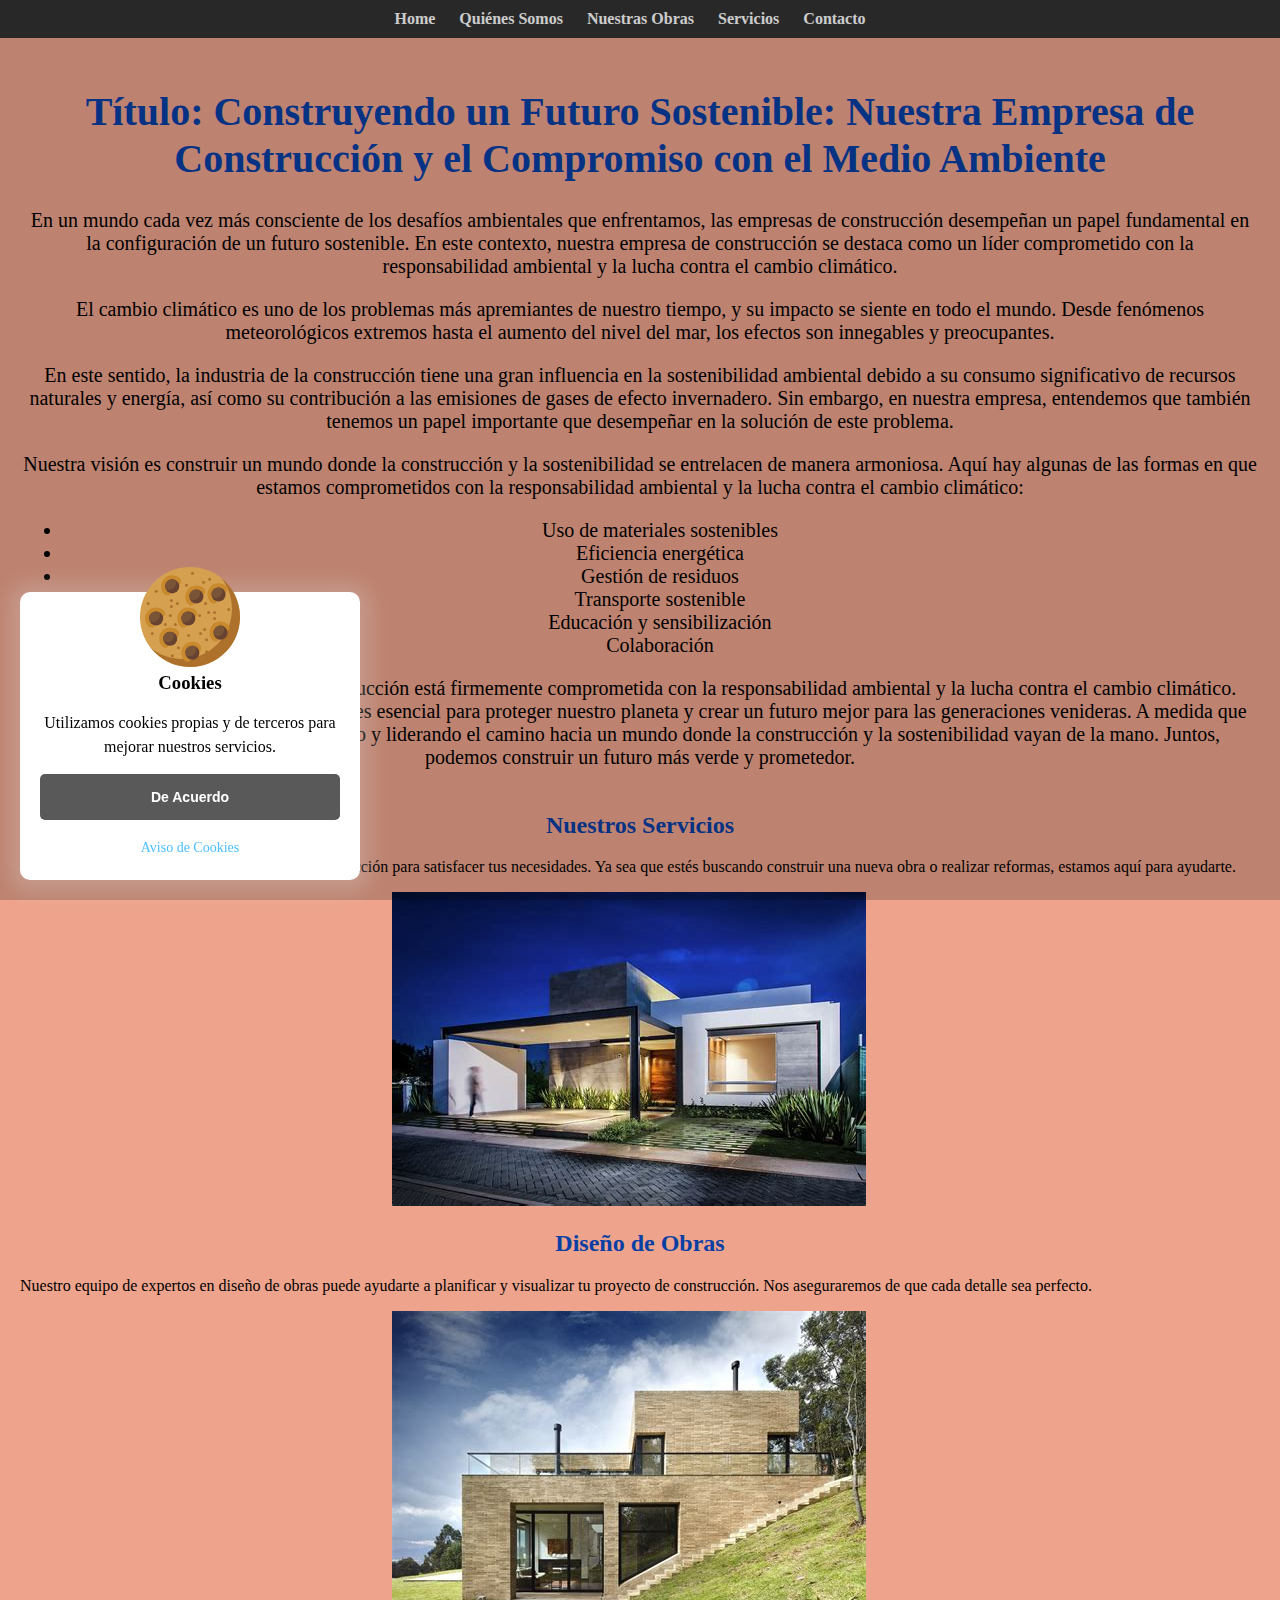
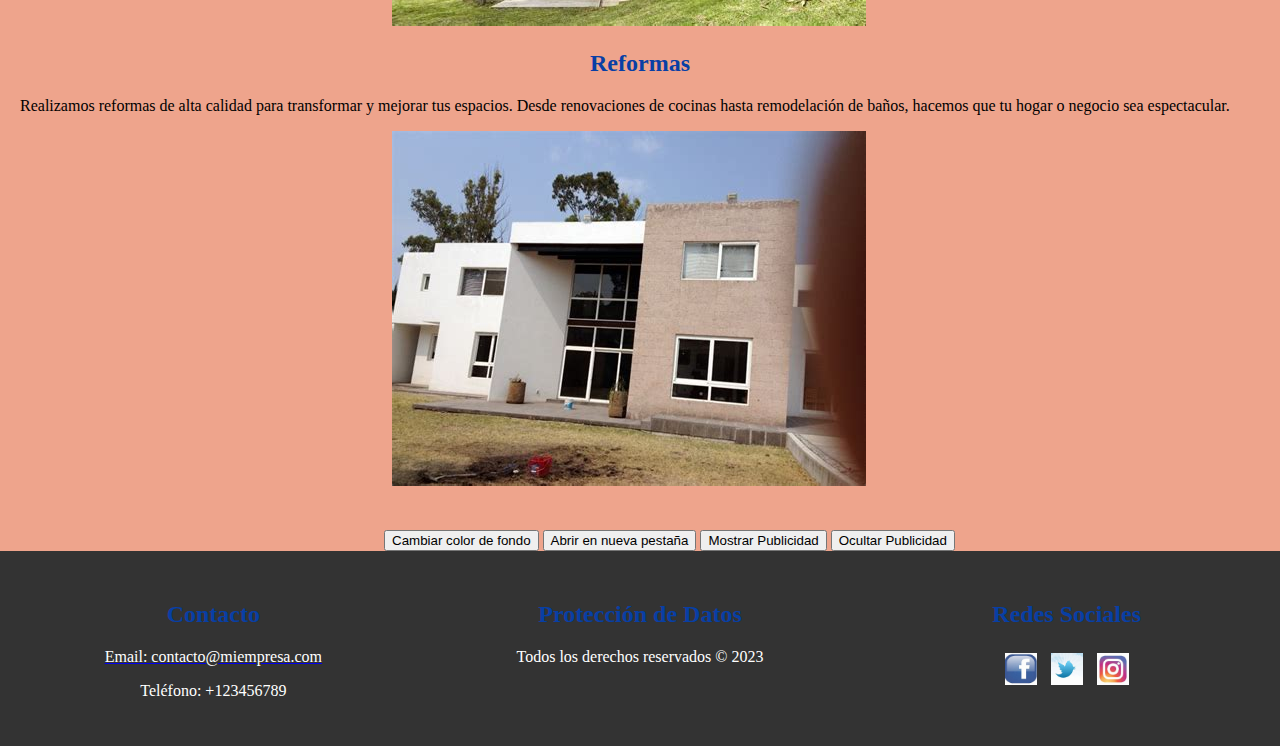
<file: index.html>
<!DOCTYPE html>
<html lang="en">
  <head>
    <meta charset="UTF-8" />
    <meta name="viewport" content="width=device-width, initial-scale=1.0" />
    <!-- Google Tag Manager -->
	<script>(function(w,d,s,l,i){w[l]=w[l]||[];w[l].push({'gtm.start':
	new Date().getTime(),event:'gtm.js'});var f=d.getElementsByTagName(s)[0],
	j=d.createElement(s),dl=l!='dataLayer'?'&l='+l:'';j.async=true;j.src=
	'https://www.googletagmanager.com/gtm.js?id='+i+dl;f.parentNode.insertBefore(j,f);
	})(window,document,'script','dataLayer','GTM-MB7HJ8K');</script>
	<!-- End Google Tag Manager -->
    <link rel="preconnect" href="https://fonts.gstatic.com">
    <link rel="stylesheet" href="https://fonts.googleapis.com/css2?family=Material+Symbols+Outlined:opsz,wght,FILL,GRAD@20..48,100..700,0..1,-50..200" />
    <link rel="stylesheet" href="css/index.css" />
    <title>Document</title>
  </head>
  <body>
    <!-- Barra de navegación -->
    <div class="navegador">
     <nav>
      <ul>
        <li><a href="index.html">Home</a></li>
        <!-- Enlace a la página de inicio -->
        <li><a href="quienes-somos.html">Quiénes Somos</a></li>
        <!-- Enlace a la página "Quiénes Somos" -->
        <li><a href="obras.html">Nuestras Obras</a></li>
        <!-- Enlace a la página "Nuestras Obras" -->
        <li><a href="servicios.html">Servicios</a></li>
        <!-- Enlace a la página actual, "Servicios" -->
        <li><a href="contacto.html">Contacto</a></li>
        <!-- Enlace a la página de contacto -->
      </ul>
    </nav>
    </div>
<!-- Contenido principal -->
    <main class="main-content">
      <section class="articulo">
        <article>
          <h1>
            Título: Construyendo un Futuro Sostenible: Nuestra Empresa de
            Construcción y el Compromiso con el Medio Ambiente
          </h1>
          <p>
            En un mundo cada
            vez más consciente de los desafíos ambientales que enfrentamos, las
            empresas de construcción desempeñan un papel fundamental en la
            configuración de un futuro sostenible. En este contexto, nuestra
            empresa de construcción se destaca como un líder comprometido con la
            responsabilidad ambiental y la lucha contra el cambio climático.
          </p>
          <p>
            El cambio climático es uno de los problemas más apremiantes de nuestro
            tiempo, y su impacto se siente en todo el mundo. Desde fenómenos
            meteorológicos extremos hasta el aumento del nivel del mar, los
            efectos son innegables y preocupantes.
          </p>
          <p>
            En este sentido, la industria
            de la construcción tiene una gran influencia en la sostenibilidad
            ambiental debido a su consumo significativo de recursos naturales y
            energía, así como su contribución a las emisiones de gases de efecto
            invernadero. Sin embargo, en nuestra empresa, entendemos que también
            tenemos un papel importante que desempeñar en la solución de este
            problema.
          </p>
          <p>
            Nuestra visión es construir un mundo donde la construcción
            y la sostenibilidad se entrelacen de manera armoniosa. Aquí hay
            algunas de las formas en que estamos comprometidos con la
            responsabilidad ambiental y la lucha contra el cambio climático:
          </p>
          <ul>
            <li>Uso de materiales sostenibles</li>
            <li>Eficiencia energética</li>
            <li>Gestión de residuos</li>
            <li>Transporte sostenible</li>
            <li>Educación y sensibilización</li>
            <li>Colaboración</li>
          </ul>
          <p>
            En resumen, nuestra empresa de construcción está firmemente
            comprometida con la responsabilidad ambiental y la lucha contra el
            cambio climático. Creemos que la construcción sostenible es esencial
            para proteger nuestro planeta y crear un futuro mejor para las
            generaciones venideras. A medida que avanzamos, continuaremos
            innovando y liderando el camino hacia un mundo donde la construcción
            y la sostenibilidad vayan de la mano. Juntos, podemos construir un
            futuro más verde y prometedor.
          </p>
        </article>
      </section>

        <section class="section nuestros">
        <h2>Nuestros Servicios</h2>
        <p>
          Ofrecemos una amplia gama de servicios de construcción para
          satisfacer tus necesidades. Ya sea que estés buscando construir una nueva obra o realizar reformas, estamos aquí para ayudarte.
        </p>
        <img src="img/image3.jpg" alt="Nuestros Servicios" class="imagenes" />
      </section>
      <section class="section obras">
        <h2>Diseño de Obras</h2>
        <p>
          Nuestro equipo de expertos en diseño de obras puede ayudarte a
          planificar y visualizar tu proyecto de construcción. Nos
          aseguraremos de que cada detalle sea perfecto.
        </p>
        <img src="img/image2.jpg" alt="Diseño de Obras" class="imagenes" />
      </section>
      <section class="section reformas">
        <h2>Reformas</h2>
        <p>
          Realizamos reformas de alta calidad para transformar y mejorar tus
            espacios. Desde renovaciones de cocinas hasta remodelación de baños,
            hacemos que tu hogar o negocio sea espectacular.
        </p>
        <img src="img/image5.jpg" alt="Reformas" class="imagenes" />
      </section>
    </main>

      <aside>
        <button id="#boton" onclick="cambiarColorFondo()">Cambiar color de fondo</button>
        
        <button id="boton3" onclick="abrirEnNuevaPestaña()">Abrir en nueva pestaña</button>
        <button id="mostrar" onclick="mostrar()">Mostrar Publicidad</button>
        <div id="img">
        <img src="img/publicidad2.png" alt="Publicidad">
        </div>
        <button id="boton2" onclick="ocultar()">Ocultar Publicidad</button>
      </aside>


    <footer>
      <div class="contacto">
        <h2>Contacto</h2>
        <a href="https://www.gmail.com"><p class="email">Email: contacto@miempresa.com</p></a>
        <p>Teléfono: +123456789</p>
      </div>
      <div class="proteccion">
        <h2>Protección de Datos</h2>
        <p>Todos los derechos reservados &copy; 2023</p>
      </div>
      <div class="redes-sociales">
        <h2>Redes Sociales</h2>
        <a href="https://es-es.facebook.com/"
          ><img src="img/facebook.png" alt="Facebook"
        /></a>
        <a href="https://twitter.com"
          ><img src="img/twitter.png" alt="Twitter"
        /></a>
        <a href="https://www.instagram.com#"
          ><img src="img/instagram.png" alt="Instagram"
        /></a>
      </div>
    </footer>

     

    <div class="aviso-cookies activo" id="aviso-cookies">
      <img class="galleta" src="img/cookie.svg" alt="Galleta">
      <h3 class="titulo">Cookies</h3>
      <p class="parrafo">Utilizamos cookies propias y de terceros para mejorar nuestros servicios.</p>
      <button class="boton" id="btn-aceptar-cookies">De Acuerdo</button>
      <a class="enlace" href="aviso-cookies.html">Aviso de Cookies</a>
    </div>

    <div class="fondo-aviso-cookies activo" id="fondo-aviso-cookies"></div>
   <script src="js/aviso-cookies.js"></script> 
   <script src="js/script.js"></script>
  </body>
</html>
</file>
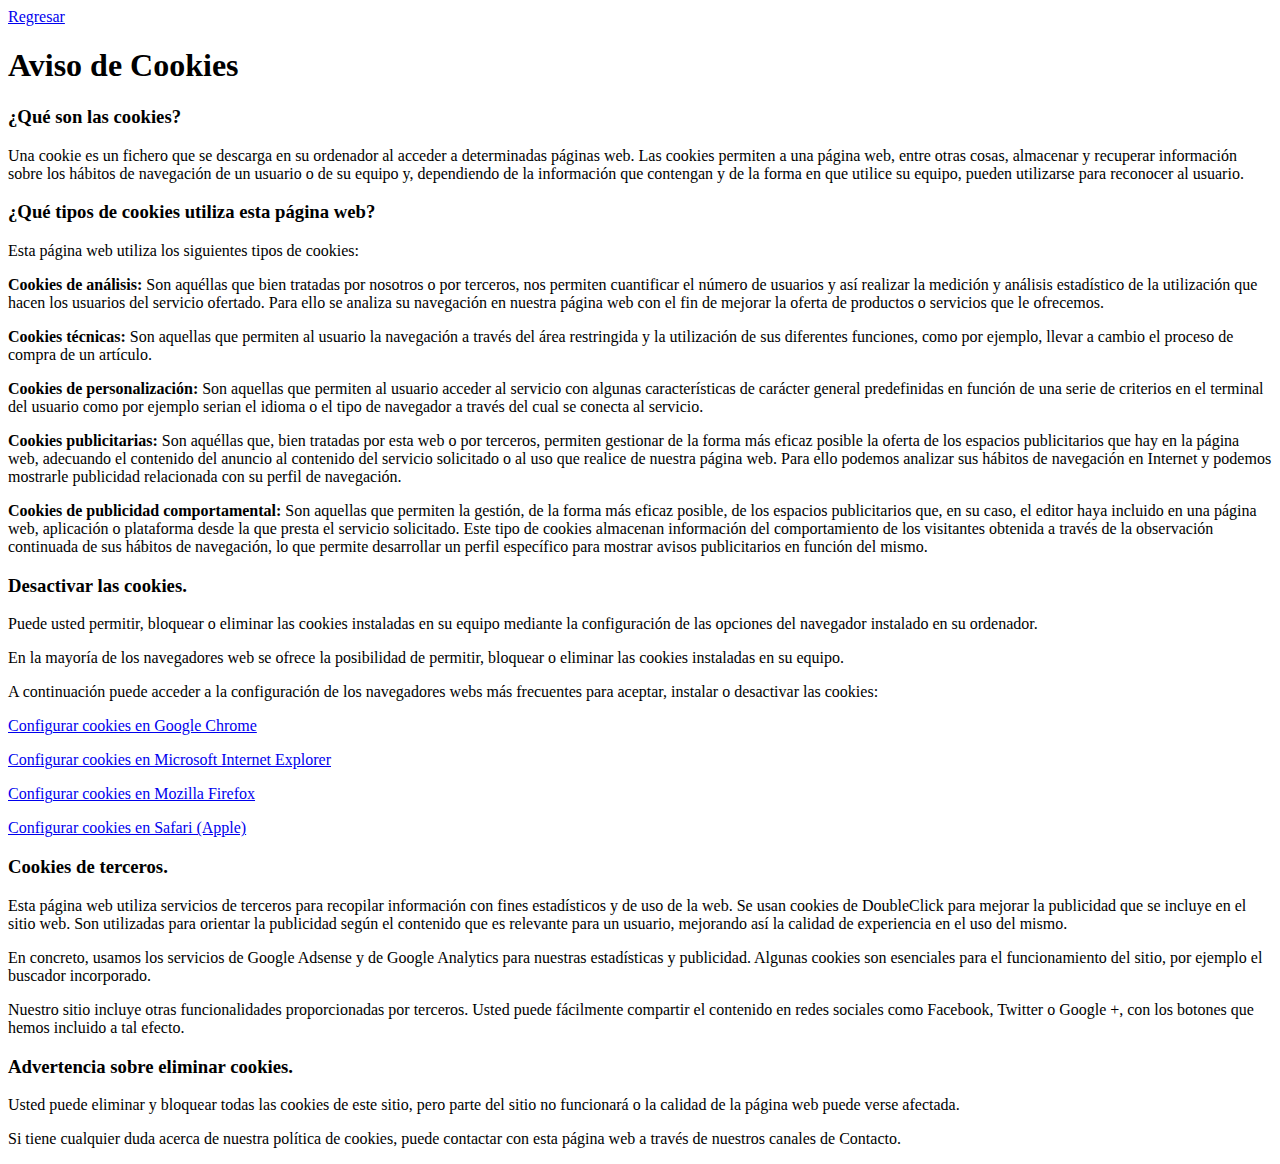
<file: aviso-cookies.html>
<!DOCTYPE html>
<html lang="en">
<head>
    <meta charset="UTF-8">
    <meta name="viewport" content="width=device-width, initial-scale=1.0">
    <title>Aviso de Cookies</title>
</head>
<body>
    <main>
		<a href="./index.html">Regresar</a>
		<h1>Aviso de Cookies</h1>
		<h3>¿Qué son las cookies?</h3>
		<p>Una cookie es un fichero que se descarga en su ordenador al acceder a determinadas páginas web. Las cookies permiten a una página web, entre otras cosas, almacenar y recuperar información sobre los hábitos de navegación de un usuario o de su equipo y, dependiendo de la información que contengan y de la forma en que utilice su equipo, pueden utilizarse para reconocer al usuario.</p>

		<h3>¿Qué tipos de cookies utiliza esta página web?</h3>
		<p>Esta página web utiliza los siguientes tipos de cookies:</p>

		<p><b>Cookies de análisis:</b> Son aquéllas que bien tratadas por nosotros o por terceros, nos permiten cuantificar el número de usuarios y así realizar la medición y análisis estadístico de la utilización que hacen los usuarios del servicio ofertado. Para ello se analiza su navegación en nuestra página web con el fin de mejorar la oferta de productos o servicios que le ofrecemos.</p>

		<p><b>Cookies técnicas:</b> Son aquellas que permiten al usuario la navegación a través del área restringida y la utilización de sus diferentes funciones, como por ejemplo, llevar a cambio el proceso de compra de un artículo.</p>

		<p><b>Cookies de personalización:</b> Son aquellas que permiten al usuario acceder al servicio con algunas características de carácter general predefinidas en función de una serie de criterios en el terminal del usuario como por ejemplo serian el idioma o el tipo de navegador a través del cual se conecta al servicio.</p>

		<p><b>Cookies publicitarias:</b> Son aquéllas que, bien tratadas por esta web o por terceros, permiten gestionar de la forma más eficaz posible la oferta de los espacios publicitarios que hay en la página web, adecuando el contenido del anuncio al contenido del servicio solicitado o al uso que realice de nuestra página web. Para ello podemos analizar sus hábitos de navegación en Internet y podemos mostrarle publicidad relacionada con su perfil de navegación.</p>

		<p><b>Cookies de publicidad comportamental:</b> Son aquellas que permiten la gestión, de la forma más eficaz posible, de los espacios publicitarios que, en su caso, el editor haya incluido en una página web, aplicación o plataforma desde la que presta el servicio solicitado. Este tipo de cookies almacenan información del comportamiento de los visitantes obtenida a través de la observación continuada de sus hábitos de navegación, lo que permite desarrollar un perfil específico para mostrar avisos publicitarios en función del mismo.</p>

 
		<h3>Desactivar las cookies.</h3>
		<p>Puede usted permitir, bloquear o eliminar las cookies instaladas en su equipo mediante la configuración de las opciones del navegador instalado en su ordenador.</p>

		<p>En la mayoría de los navegadores web se ofrece la posibilidad de permitir, bloquear o eliminar las cookies instaladas en su equipo.</p>

		<p>A continuación puede acceder a la configuración de los navegadores webs más frecuentes para aceptar, instalar o desactivar las cookies:</p>

		<p><a href="https://support.google.com/chrome/answer/95647?hl=es" target="_blank" rel="noopener">Configurar cookies en Google Chrome</a></p>

		<p><a href="http://windows.microsoft.com/es-es/windows7/how-to-manage-cookies-in-internet-explorer-9" target="_blank" rel="noopener">Configurar cookies en Microsoft Internet Explorer</a></p>

		<p><a href="https://support.mozilla.org/es/kb/habilitar-y-deshabilitar-cookies-sitios-web-rastrear-preferencias?redirectlocale=es&amp;redirectslug=habilitar-y-deshabilitar-cookies-que-los-sitios-we" target="_blank" rel="noopener">Configurar cookies en Mozilla Firefox</a></p>

		<p><a href="https://support.apple.com/es-es/HT201265" target="_blank" rel="noopener">Configurar cookies en Safari (Apple)</a></p>

 
		<h3>Cookies de terceros.</h3>

		<p>Esta página web utiliza servicios de terceros para recopilar información con fines estadísticos y de uso de la web. Se usan cookies de DoubleClick para mejorar la publicidad que se incluye en el sitio web. Son utilizadas para orientar la publicidad según el contenido que es relevante para un usuario, mejorando así la calidad de experiencia en el uso del mismo.</p>

		<p>En concreto, usamos los servicios de Google Adsense y de Google Analytics para nuestras estadísticas y publicidad. Algunas cookies son esenciales para el funcionamiento del sitio, por ejemplo el buscador incorporado.</p>

		<p>Nuestro sitio incluye otras funcionalidades proporcionadas por terceros. Usted puede fácilmente compartir el contenido en redes sociales como Facebook, Twitter o Google +, con los botones que hemos incluido a tal efecto.</p>

 
		<h3>Advertencia sobre eliminar cookies.</h3>

		<p>Usted puede eliminar y bloquear todas las cookies de este sitio, pero parte del sitio no funcionará o la calidad de la página web puede verse afectada.</p>

		<p>Si tiene cualquier duda acerca de nuestra política de cookies, puede contactar con esta página web a través de nuestros canales de Contacto.</p>
	</main>
</body>
</html>
</file>
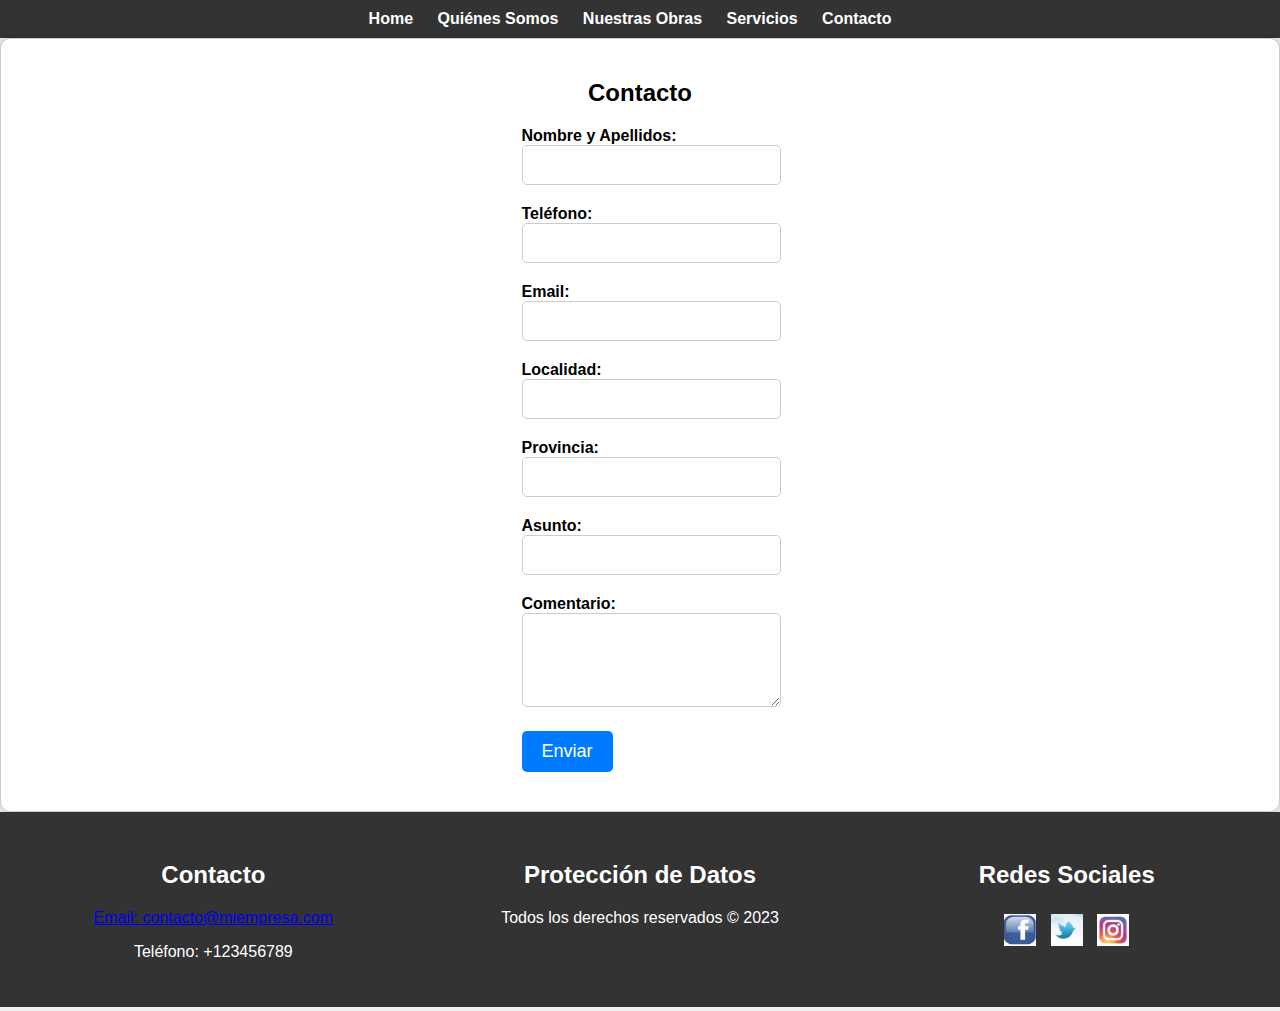
<file: contacto.html>
<!DOCTYPE html>
<html lang="es">
  <head>
    <meta charset="UTF-8" />
    <meta name="viewport" content="width=device-width, initial-scale=1.0" />
    <link rel="stylesheet" href="css/contacto.css" />
    <title>Contacto</title>
  </head>
  <body>
    <!-- Encabezado de la página -->
    <header>
      <!-- Barra de navegación -->
      <nav>
        <ul>
          <li><a href="index.html">Home</a></li>
          <li><a href="quienes-somos.html">Quiénes Somos</a></li>
          <li><a href="obras.html">Nuestras Obras</a></li>
          <li><a href="servicios.html">Servicios</a></li>
          <li><a href="contacto.html">Contacto</a></li>
        </ul>
      </nav>
    </header>

    <!-- Contenedor principal -->
    <div class="container">
      <!-- Formulario de contacto -->
      <form id="contact-form" action="#" method="post">
        <h2>Contacto</h2>
        <!-- Campo para el nombre y apellidos -->
        <div class="form-group">
          <label for="nombre">Nombre y Apellidos:</label>
          <input type="text" id="nombre" name="nombre" required />
        </div>
        <!-- Campo para el teléfono -->
        <div class="form-group">
          <label for="telefono">Teléfono:</label>
          <input type="tel" id="telefono" name="telefono" required />
        </div>
        <!-- Campo para el email -->
        <div class="form-group">
          <label for="email">Email:</label>
          <input type="email" id="email" name="email" required />
        </div>
        <!-- Campo para la localidad -->
        <div class="form-group">
          <label for="localidad">Localidad:</label>
          <input type="text" id="localidad" name="localidad" required />
        </div>
        <!-- Campo para la provincia -->
        <div class="form-group">
          <label for="provincia">Provincia:</label>
          <input type="text" id="provincia" name="provincia" required />
        </div>
        <!-- Campo para el asunto -->
        <div class="form-group">
          <label for="asunto">Asunto:</label>
          <input type="text" id="asunto" name="asunto" required />
        </div>
        <!-- Campo para el comentario -->
        <div class="form-group">
          <label for="comentario">Comentario:</label>
          <textarea
            id="comentario"
            name="comentario"
            rows="4"
            required
          ></textarea>
        </div>
        <!-- Botón de envío del formulario -->
        <button type="submit">Enviar</button>
        <!-- Respuesta del formulario en javaScript -->
        <h3 id="respuesta"></h3>
      </form>
    </div>

    <!-- Pie de página -->
    <footer>
      <!-- Información de contacto -->
      <div class="contacto">
        <h2>Contacto</h2>
        <a href="https://www.gmail.com"><p>Email: contacto@miempresa.com</p></a>
        <p>Teléfono: +123456789</p>
      </div>
      <!-- Información de protección de datos -->
      <div class="proteccion">
        <h2>Protección de Datos</h2>
        <p>Todos los derechos reservados &copy; 2023</p>
      </div>
      <!-- Enlaces a redes sociales -->
      <div class="redes-sociales">
        <h2>Redes Sociales</h2>
        <a href="https://es-es.facebook.com/"
          ><img src="img/facebook.png" alt="Facebook"
        /></a>
        <a href="https://twitter.com"
          ><img src="img/twitter.png" alt="Twitter"
        /></a>
        <a href="https://www.instagram.com#"
          ><img src="img/instagram.png" alt="Instagram"
        /></a>
      </div>
    </footer>
    <!-- Script JavaScript -->
    <script src="js/script.js"></script>
  </body>
</html>
</file>
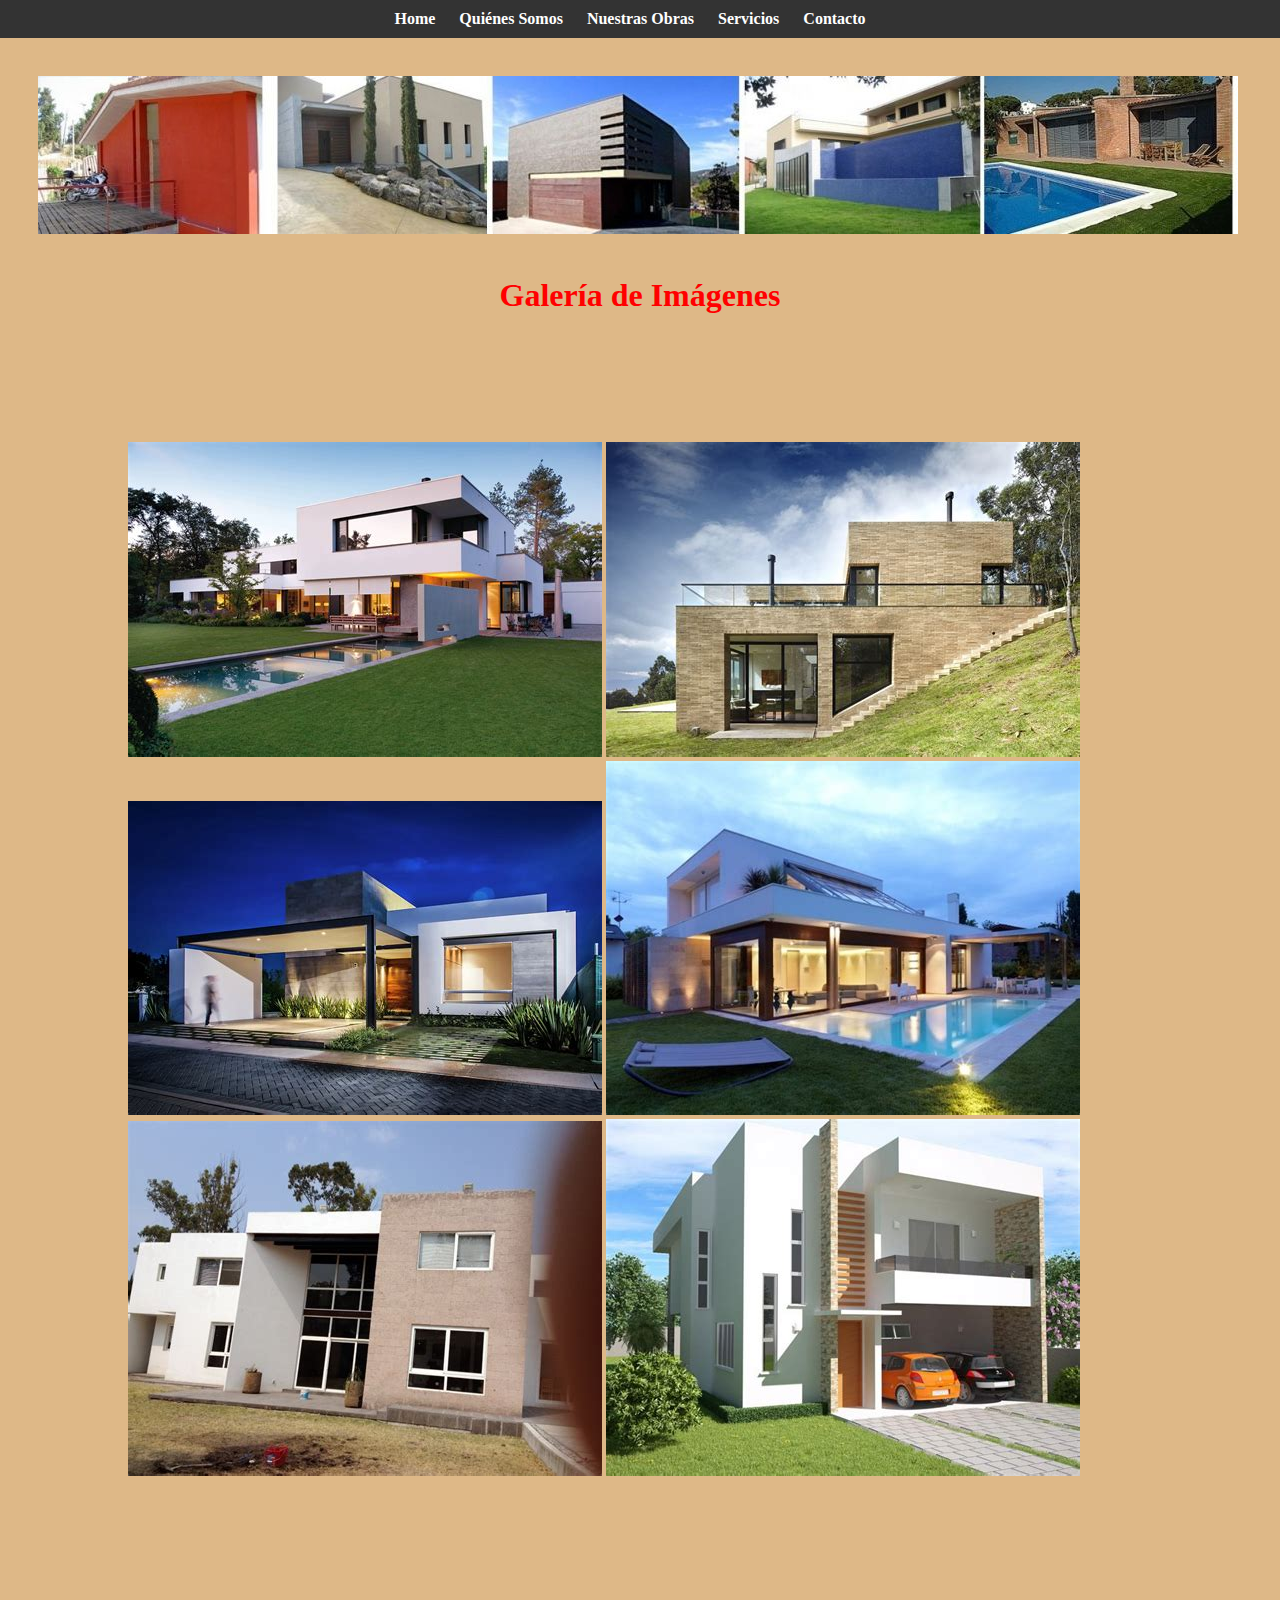
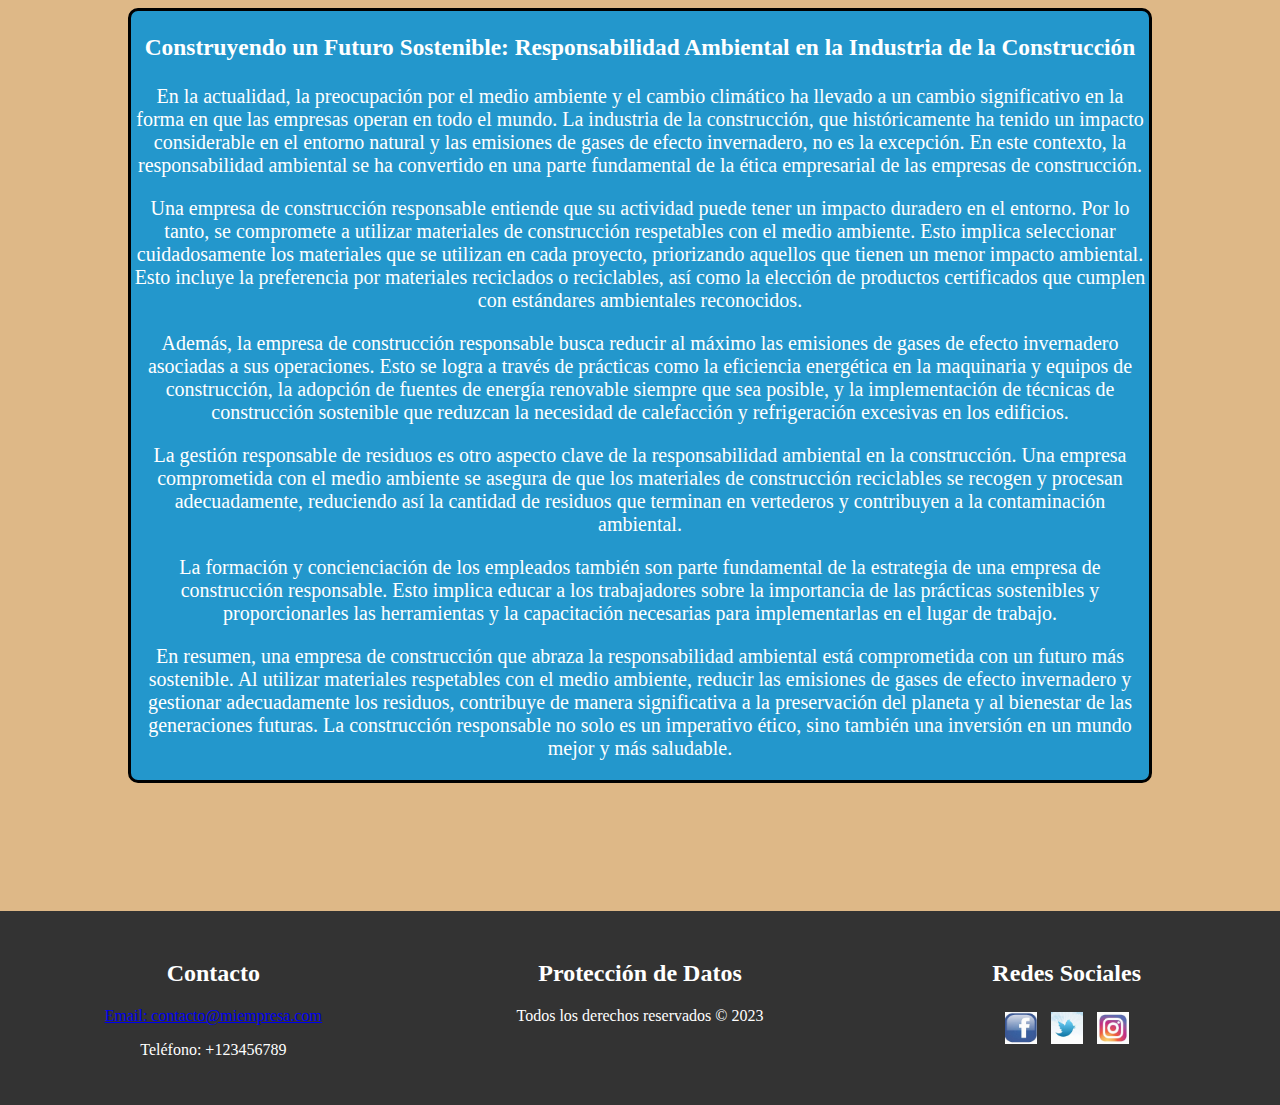
<file: obras.html>
<!DOCTYPE html>
<html lang="es">
  <head>
    <meta charset="UTF-8" />
    <meta name="viewport" content="width=device-width, initial-scale=1.0" />
    <link rel="stylesheet" href="css/obras.css" />
    <!-- Enlace a una hoja de estilo CSS externa -->
    <title>Obras</title>
  </head>
  <body>
    <!-- Barra de navegación -->
    <nav>
      <ul>
        <li><a href="index.html">Home</a></li>
        <li><a href="quienes-somos.html">Quiénes Somos</a></li>
        <li><a href="obras.html">Nuestras Obras</a></li>
        <li><a href="servicios.html">Servicios</a></li>
        <li><a href="contacto.html">Contacto</a></li>
      </ul>
    </nav>

    <!-- Slider de imágenes -->
    <div class="slider">
      <img src="img/cabecerainterior.jpg" alt="Cabecera de Imagen Alargada" />
    </div>

    <!-- Título principal -->
    <h1>Galería de Imágenes</h1>

    <!-- Contenedor principal -->
    <div class="contenedor">
      <!-- Contenedor de la galería de imágenes -->
      <div class="image-grid">
        <img src="img/image1.jpg" alt="Imagen 1" />
        <img src="img/image2.jpg" alt="Imagen 2" />
        <img src="img/image3.jpg" alt="Imagen 3" />
        <img src="img/image4.jpg" alt="Imagen 4" />
        <img src="img/image5.jpg" alt="Imagen 5" />
        <img src="img/image6.jpg" alt="Imagen 6" />
      </div>
    </div>

    <!-- Artículo principal -->
     <div class="articulo">
      <article>
        <h3>
          Construyendo un Futuro Sostenible: Responsabilidad Ambiental en la
          Industria de la Construcción
        </h3>

        <p>
          En la actualidad, la preocupación por el medio ambiente y el cambio
          climático ha llevado a un cambio significativo en la forma en que las
          empresas operan en todo el mundo. La industria de la construcción, que
          históricamente ha tenido un impacto considerable en el entorno natural y
          las emisiones de gases de efecto invernadero, no es la excepción. En
          este contexto, la responsabilidad ambiental se ha convertido en una
          parte fundamental de la ética empresarial de las empresas de
          construcción.
        </p>

        <p>
          Una empresa de construcción responsable entiende que su
          actividad puede tener un impacto duradero en el entorno. Por lo tanto,
          se compromete a utilizar materiales de construcción respetables con el
          medio ambiente. Esto implica seleccionar cuidadosamente los materiales
          que se utilizan en cada proyecto, priorizando aquellos que tienen un
          menor impacto ambiental. Esto incluye la preferencia por materiales
          reciclados o reciclables, así como la elección de productos certificados
          que cumplen con estándares ambientales reconocidos.
        </p>

        <p>
          Además, la empresa
          de construcción responsable busca reducir al máximo las emisiones de
          gases de efecto invernadero asociadas a sus operaciones. Esto se logra a
          través de prácticas como la eficiencia energética en la maquinaria y
          equipos de construcción, la adopción de fuentes de energía renovable
          siempre que sea posible, y la implementación de técnicas de construcción
          sostenible que reduzcan la necesidad de calefacción y refrigeración
          excesivas en los edificios.
        </p>

        <p>
          La gestión responsable de residuos es otro
          aspecto clave de la responsabilidad ambiental en la construcción. Una
          empresa comprometida con el medio ambiente se asegura de que los
          materiales de construcción reciclables se recogen y procesan
          adecuadamente, reduciendo así la cantidad de residuos que terminan en
          vertederos y contribuyen a la contaminación ambiental.
        </p>

        <p>
          La formación y
          concienciación de los empleados también son parte fundamental de la
          estrategia de una empresa de construcción responsable. Esto implica
          educar a los trabajadores sobre la importancia de las prácticas
          sostenibles y proporcionarles las herramientas y la capacitación
          necesarias para implementarlas en el lugar de trabajo.
        </p>

        <p>
          En resumen, una
          empresa de construcción que abraza la responsabilidad ambiental está
          comprometida con un futuro más sostenible. Al utilizar materiales
          respetables con el medio ambiente, reducir las emisiones de gases de
          efecto invernadero y gestionar adecuadamente los residuos, contribuye de
          manera significativa a la preservación del planeta y al bienestar de las
          generaciones futuras. La construcción responsable no solo es un
          imperativo ético, sino también una inversión en un mundo mejor y más
          saludable.
        </p>
      </article>
    </div>
    </div>
    <!-- Pie de página -->
    <footer>
      <!-- Sección de contacto -->
      <div class="contacto">
        <h2>Contacto</h2>
        <a href="https://www.gmail.com"><p>Email: contacto@miempresa.com</p></a>
        <p>Teléfono: +123456789</p>
      </div>
      <!-- Sección de protección de datos -->
      <div class="proteccion">
        <h2>Protección de Datos</h2>
        <p>Todos los derechos reservados &copy; 2023</p>
      </div>
      <!-- Sección de redes sociales -->
      <div class="redes-sociales">
        <h2>Redes Sociales</h2>
        <a href="https://es-es.facebook.com/"
          ><img src="img/facebook.png" alt="Facebook"
        /></a>
        <a href="https://twitter.com"
          ><img src="img/twitter.png" alt="Twitter"
        /></a>
        <a href="https://www.instagram.com#"
          ><img src="img/instagram.png" alt="Instagram"
        /></a>
      </div>
    </footer>
  </body>
</html>
</file>
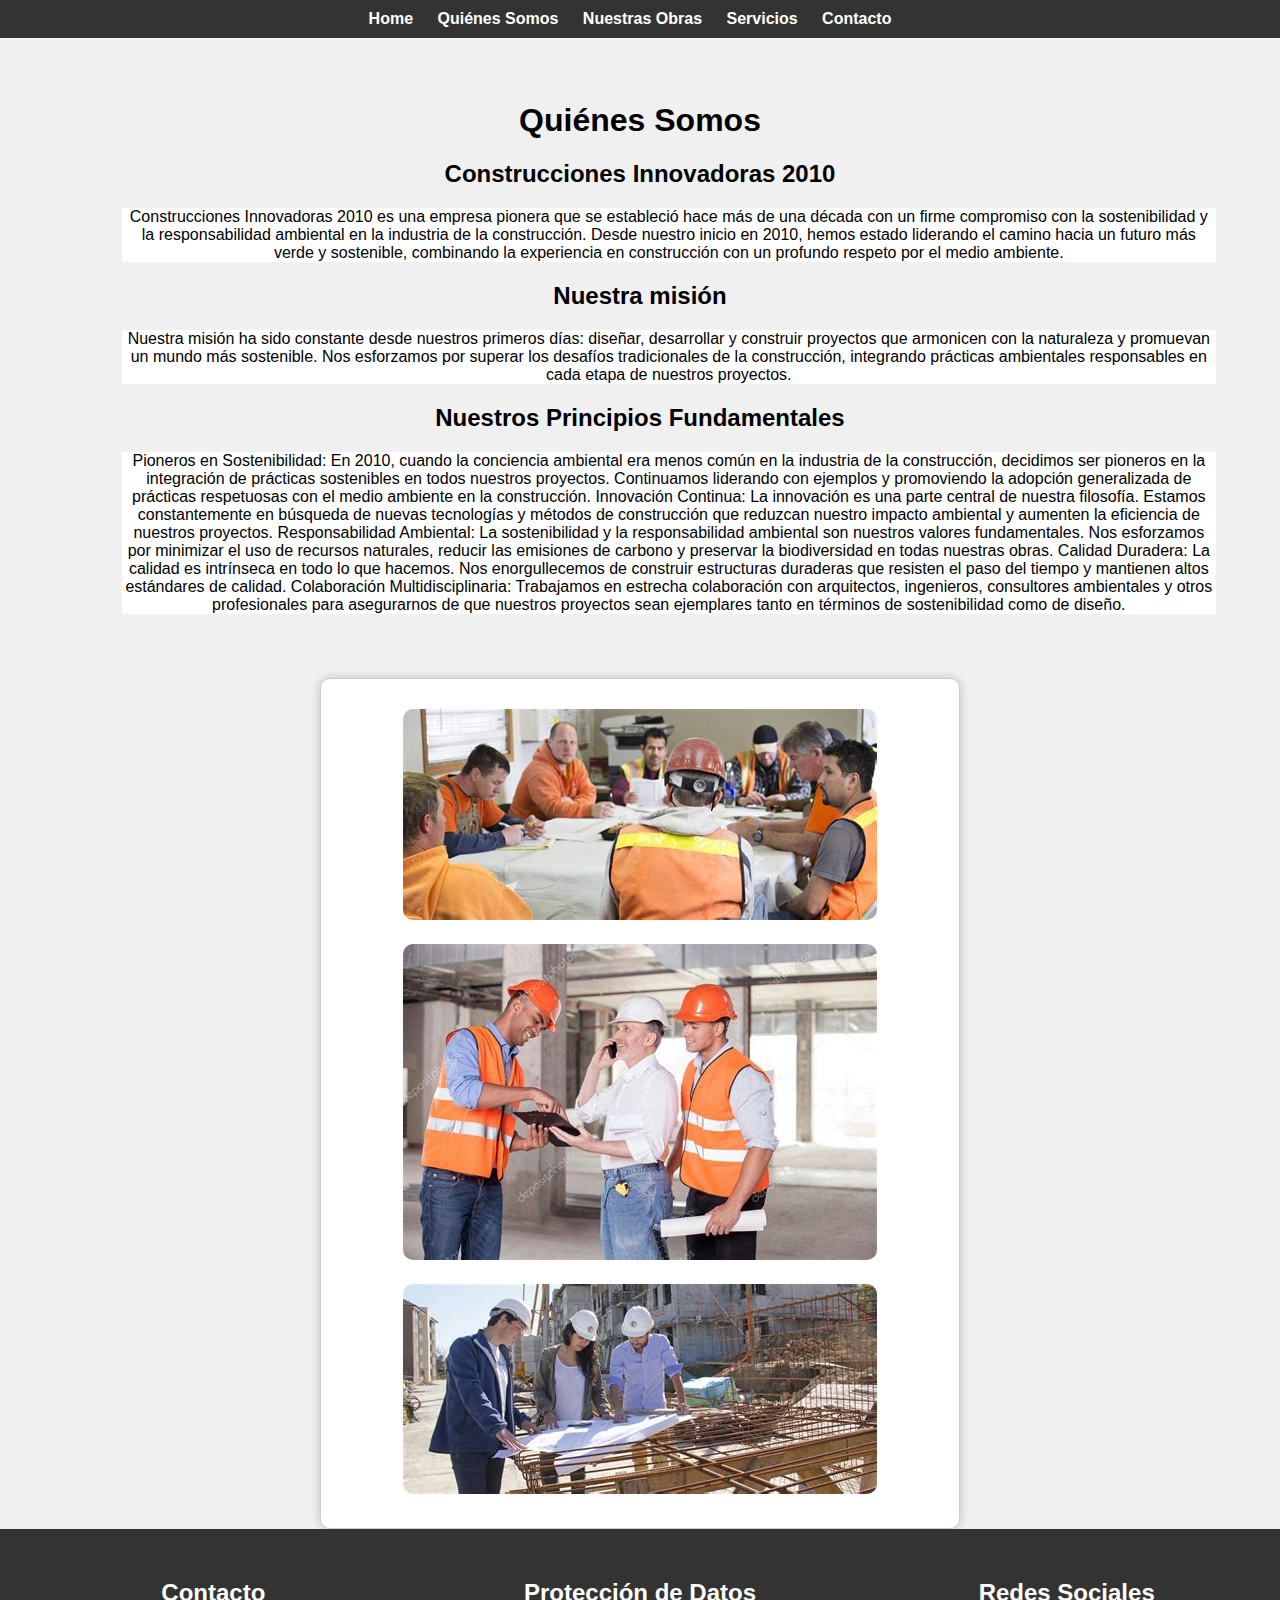
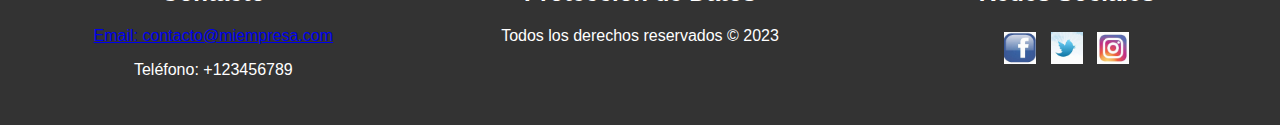
<file: quienes-somos.html>
<!DOCTYPE html>
<html lang="en">
  <head>
    <meta charset="UTF-8" />
    <meta name="viewport" content="width=device-width, initial-scale=1.0" />
    <link rel="stylesheet" href="css/quienessomos.css" />
    <!-- Enlace a una hoja de estilo CSS externa -->
    <title>Quienes somos</title>
  </head>
  <body>
    <!-- Barra de navegación -->
    <nav>
      <ul>
        <li><a href="index.html">Home</a></li>
        <li><a href="quienes-somos.html">Quiénes Somos</a></li>
        <li><a href="obras.html">Nuestras Obras</a></li>
        <li><a href="servicios.html">Servicios</a></li>
        <li><a href="contacto.html">Contacto</a></li>
      </ul>
    </nav>

    <!-- Contenido principal -->
    <main>
      <!-- Sección de descripción -->
      <section class="descripcion">
        <h1>Quiénes Somos</h1>

        <!-- Título y descripción de la empresa -->
        <h2>Construcciones Innovadoras 2010</h2>
        <!-- Descripción de la empresa y su compromiso con la sostenibilidad -->
        <article>
          Construcciones Innovadoras 2010 es una empresa pionera que se
          estableció hace más de una década con un firme compromiso con la
          sostenibilidad y la responsabilidad ambiental en la industria de la
          construcción. Desde nuestro inicio en 2010, hemos estado liderando el
          camino hacia un futuro más verde y sostenible, combinando la
          experiencia en construcción con un profundo respeto por el medio
          ambiente.
        </article>
        <!-- Descripción de la misión y enfoque en la sostenibilidad -->
        <h2>Nuestra misión</h2>
        <article>
          Nuestra misión ha sido constante desde nuestros primeros días:
          diseñar, desarrollar y construir proyectos que armonicen con la
          naturaleza y promuevan un mundo más sostenible. Nos esforzamos por
          superar los desafíos tradicionales de la construcción, integrando
          prácticas ambientales responsables en cada etapa de nuestros
          proyectos.
        </article>
        <!-- Descripción de los principios, como pioneros en sostenibilidad, innovación, responsabilidad ambiental, calidad duradera y colaboración multidisciplinaria -->
        <h2>Nuestros Principios Fundamentales</h2>
        <article>
          Pioneros en Sostenibilidad: En 2010, cuando la conciencia ambiental
          era menos común en la industria de la construcción, decidimos ser
          pioneros en la integración de prácticas sostenibles en todos nuestros
          proyectos. Continuamos liderando con ejemplos y promoviendo la
          adopción generalizada de prácticas respetuosas con el medio ambiente
          en la construcción. Innovación Continua: La innovación es una parte
          central de nuestra filosofía. Estamos constantemente en búsqueda de
          nuevas tecnologías y métodos de construcción que reduzcan nuestro
          impacto ambiental y aumenten la eficiencia de nuestros proyectos.
          Responsabilidad Ambiental: La sostenibilidad y la responsabilidad
          ambiental son nuestros valores fundamentales. Nos esforzamos por
          minimizar el uso de recursos naturales, reducir las emisiones de
          carbono y preservar la biodiversidad en todas nuestras obras. Calidad
          Duradera: La calidad es intrínseca en todo lo que hacemos. Nos
          enorgullecemos de construir estructuras duraderas que resisten el paso
          del tiempo y mantienen altos estándares de calidad. Colaboración
          Multidisciplinaria: Trabajamos en estrecha colaboración con
          arquitectos, ingenieros, consultores ambientales y otros profesionales
          para asegurarnos de que nuestros proyectos sean ejemplares tanto en
          términos de sostenibilidad como de diseño.
        </article>
      </section>
    </main>
    <!-- Contenedor de imágenes -->
    <div class="container">
      <!-- Contenedores individuales para imágenes -->
      <div class="image-container">
        <img src="img/quienessomos.jpg" alt="Imagen 1" />
      </div>
      <div class="image-container">
        <img src="img/quienessomos2jpg" alt="Imagen 2" />
      </div>
      <div class="image-container">
        <img src="img/quienessomos3.jpg" alt="Imagen 3" />
      </div>
    </div>

    <!-- Pie de página -->
    <footer>
      <!-- Sección de contacto -->
      <div class="contacto">
        <h2>Contacto</h2>
        <a href="https://www.gmail.com"><p>Email: contacto@miempresa.com</p></a>
        <p>Teléfono: +123456789</p>
      </div>
      <!-- Sección de protección de datos -->
      <div class="proteccion">
        <h2>Protección de Datos</h2>
        <p>Todos los derechos reservados &copy; 2023</p>
      </div>
      <!-- Sección de redes sociales -->
      <div class="redes-sociales">
        <h2>Redes Sociales</h2>
        <a href="https://es-es.facebook.com/"
          ><img src="img/facebook.png" alt="Facebook"
        /></a>
        <a href="https://twitter.com"
          ><img src="img/twitter.png" alt="Twitter"
        /></a>
        <a href="https://www.instagram.com#"
          ><img src="img/instagram.png" alt="Instagram"
        /></a>
      </div>
    </footer>
  </body>
</html>
</file>
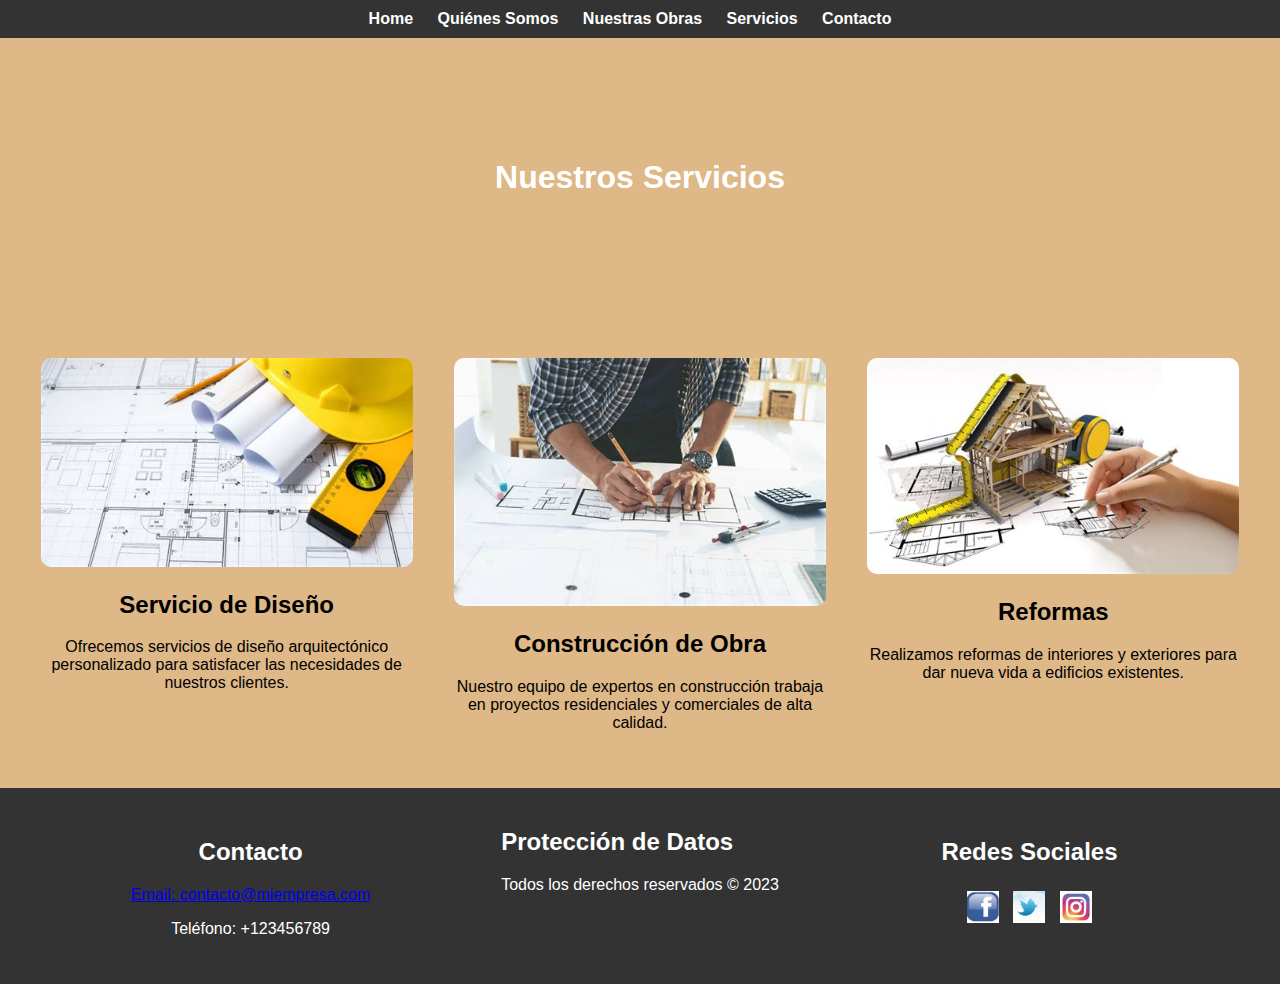
<file: servicios.html>
<!DOCTYPE html>
<html lang="es">
  <head>
    <meta charset="UTF-8" />
    <!-- Configura la codificación de caracteres a UTF-8 -->
    <meta name="viewport" content="width=device-width, initial-scale=1.0" />
    <!-- Define la escala inicial para dispositivos móviles -->
    <link rel="stylesheet" href="css/servicios.css" />
    <!-- Enlaza la hoja de estilo CSS para esta página -->
    <title>Servicios</title>
    <!-- Establece el título de la página en la barra de título del navegador -->
  </head>
  <body>
    <nav>
      <ul>
        <li><a href="index.html">Home</a></li>
        <!-- Enlace a la página de inicio -->
        <li><a href="quienes-somos.html">Quiénes Somos</a></li>
        <!-- Enlace a la página "Quiénes Somos" -->
        <li><a href="obras.html">Nuestras Obras</a></li>
        <!-- Enlace a la página "Nuestras Obras" -->
        <li><a href="servicios.html">Servicios</a></li>
        <!-- Enlace a la página actual, "Servicios" -->
        <li><a href="contacto.html">Contacto</a></li>
        <!-- Enlace a la página de contacto -->
      </ul>
    </nav>

    <div>
      <h1>Nuestros Servicios</h1>
      <!-- Encabezado principal de la página -->
    </div>

    <main>
      <section class="servicio">
        <img src="img/servicio1.jpg" alt="Servicio 1" />
        <!-- Imagen del primer servicio -->
        <h2>Servicio de Diseño</h2>
        <!-- Título del primer servicio -->
        <p>
          Ofrecemos servicios de diseño arquitectónico personalizado para
          satisfacer las necesidades de nuestros clientes.
          <!-- Descripción del primer servicio -->
        </p>
      </section>

      <section class="servicio">
        <img src="img/servicio2.jpg" alt="Servicio 2" />
        <!-- Imagen del segundo servicio -->
        <h2>Construcción de Obra</h2>
        <!-- Título del segundo servicio -->
        <p>
          Nuestro equipo de expertos en construcción trabaja en proyectos
          residenciales y comerciales de alta calidad.
          <!-- Descripción del segundo servicio -->
        </p>
      </section>

      <section class="servicio">
        <img src="img/servicio3.jpg" alt="Servicio 3" />
        <!-- Imagen del tercer servicio -->
        <h2>Reformas</h2>
        <!-- Título del tercer servicio -->
        <p>
          Realizamos reformas de interiores y exteriores para dar nueva vida a
          edificios existentes.
          <!-- Descripción del tercer servicio -->
        </p>
      </section>
    </main>

    <footer>
      <div class="contacto">
        <h2>Contacto</h2>
        <a href="https://www.gmail.com"><p>Email: contacto@miempresa.com</p></a>
        <!-- Enlace de correo electrónico -->
        <p>Teléfono: +123456789</p>
        <!-- Número de teléfono -->
      </div>
      <div class="protección">
        <h2>Protección de Datos</h2>
        <p>Todos los derechos reservados &copy; 2023</p>
        <!-- Aviso de derechos de autor -->
      </div>
      <div class="redes-sociales">
        <h2>Redes Sociales</h2>
        <a href="https://es-es.facebook.com/"
          ><img src="img/facebook.png" alt="Facebook"
        /></a>
        <!-- Enlace a la página de Facebook -->
        <a href="https://twitter.com"
          ><img src="img/twitter.png" alt="Twitter"
        /></a>
        <!-- Enlace a la página de Twitter -->
        <a href="https://www.instagram.com#"
          ><img src="img/instagram.png" alt="Instagram"
        /></a>
        <!-- Enlace a la página de Instagram -->
      </div>
    </footer>
  </body>
</html>
</file>
<file: css/index.css>
/* Estilos para el fondo del body */
body {
    background-color: #eea48c; /* Color de fondo */
    margin: 0%; /* Margen cero para el body */
}

/* Estilos para la barra de navegación */
nav {
    background-color: #333; /* Fondo de la barra de navegación */
    color: #fff; /* Color de texto */
    text-align: center; /* Centrar el texto */
    padding: 10px 0; /* Espaciado interno superior e inferior */
}

nav ul {
    list-style-type: none; /* Quita los marcadores de lista */
    margin: 0;
    padding: 0;
}

nav li {
    display: inline; /* Mostrar los elementos de lista en línea */
    margin-right: 20px; /* Margen derecho entre elementos */
}

nav a {
    text-decoration: none; /* Quitar subrayado de enlaces */
    color: #fff; /* Color del texto de los enlaces */
    font-weight: bold; /* Negrita para los enlaces */
}

/* Estilos para el contenedor principal */
.articulo {
    display: flex; /* Utilizar flexbox para organizar los elementos secundarios */
}

/* Estilos para el contenido principal */
.main-content {
    flex: 2; /* Asignar 2/3 del ancho del contenedor */
    padding: 20px; /* Espaciado interno */
}

.imagenes {
    margin-left: 30%; /* Margen izquierdo del contenido de imágenes */
}

p li ul{
    text-align: center;
    
}

.email {
    color: white;
}

h1 {
    text-align: center;
    color: #083fa5;
}

h2 {
    text-align: center;
    color: #083fa5;
}

/* Estilos para el aside (publicidad) */
aside {
    display: block;
    margin-left: 30%;
}

/* Estilos para las secciones */
.section {
    margin-bottom: 20px; /* Margen inferior entre secciones */
}

/* Estilos para las imágenes dentro de las secciones */
 img {
    text-align: center;
    max-width: 100%; /* Ancho máximo para las imágenes */
    height: auto; /* Altura automática para mantener la proporción */
    margin-top: auto; /* Margen superior automático */
}

#img {
    display: none;
    width: 400px;
}

.publi1 {
    width: 473px; /* Ancho específico para la imagen de publicidad 1 */
    margin-bottom: 0%; /* Margen inferior de 0% para la imagen de publicidad 1 */
}



article {
    text-align: center; /* Centrar el texto del artículo */
    padding: 3px; /* Espaciado interno del artículo */
    justify-content: center; /* Centrar contenido horizontalmente */
    font-size: 20px; /* Tamaño de fuente del artículo */
}



/* Estilos para el footer */
footer {
    background-color: #333; /* Fondo del footer */
    color: #fff; /* Color de texto del footer */
    padding: 20px 0; /* Espaciado interno superior e inferior */
    display: flex; /* Utilizar flexbox para organizar los elementos secundarios del footer */
    flex-wrap: wrap; /* Permitir que los elementos se envuelvan en pantallas pequeñas */
    justify-content: space-around; /* Distribución espaciada de los elementos */
}

/* Estilos para las secciones del footer */
.contacto, .proteccion, .redes-sociales {
    flex: 1; /* Asignar igual cantidad de espacio a los elementos del footer */
    margin: 10px; /* Margen entre elementos del footer */
    text-align: center; /* Centrar el texto */
    color: white;
}

/* Estilos para los enlaces de las redes sociales */
.redes-sociales a {
    
    display: inline-block; /* Mostrar enlaces en línea */
    margin: 5px; /* Margen entre enlaces de redes sociales */
}

/* Estilos para las imágenes de las redes sociales */
.redes-sociales img {
    width: 32px; /* Ancho de las imágenes de redes sociales */
    height: 32px; /* Altura de las imágenes de redes sociales */
}

/* Media query para pantallas mayores o iguales a 1200px */
@media (min-width: 1200px) {
    nav {
        width: 100%; /* Ancho completo de la barra de navegación */
    }
    .contenedor {
        width: 100%; /* Ancho completo del contenedor principal */
    }
    footer {
        width: 100%; /* Ancho completo del footer */
    }
    .slider {
        width: 100%; /* Ancho completo del slider */
    }
}

/* Media query para pantallas mayores o iguales a 800px y menores a 1200px */
@media (min-width: 800px) and (max-width: 1199px) {
    nav {
        width: 100%; /* Ancho completo de la barra de navegación */
    }
    .contenedor {
        width: 100%; /* Ancho completo del contenedor principal */
        margin: 25%; /* Margen del 25% */
    }
    footer {
        width: 100%; /* Ancho completo del footer */
    }
    .slider {
        width: auto; /* Ancho automático del slider */
        margin: auto; /* Margen automático del slider */
    }
}

/* Media query para pantallas mayores o iguales a 600px y menores a 800px */
@media (min-width: 600px) and (max-width: 799px) {
    /* Ocultar el footer y el slider en pantallas de menos de 799px */
    footer {
        display: none;
    }
    nav {
        width: 100%; /* Ancho completo de la barra de navegación */
    }
    .slider {
        display: none; /* Ocultar el slider */
    }
}

/* Media query para pantallas menores a 600px (móviles) */
@media (max-width: 599px) {
    /* Ocultar el footer en pantallas de 600px o menos */
    footer {
        display: none;
    }
    nav {
        width: 100%; /* Ancho completo de la barra de navegación */
    }
    .contenedor {
        width: 100%; /* Ancho completo del contenedor principal */
        margin: 1%; /* Margen del 1% */
    }
    .imagenes {
        width: 100%; /* Ancho completo de las imágenes */
        margin: 3%; /* Margen del 3% */
    }
    .slider {
        display: none; /* Ocultar el slider */
    }
}

/* Media query para dispositivos con un ancho máximo de 800px */
@media (max-width: 800px) {
    .container {
        padding: 10px; /* Espaciado interno del contenedor en pantallas pequeñas */
    }
    aside {
        display: none; /* Ocultar el aside en pantallas pequeñas */
    }
}

/* Botón para ocultar el aside en formato desktop */
#img {
    display: none; /* Ocultar la sección de imágenes */
}

/* Aviso de Cookies */
.aviso-cookies {
    display: none; /* Mostrar el aviso de cookies por defecto */
    background: #fff; /* Fondo blanco */
    padding: 20px; /* Espaciado interno */
    width: calc(100% - 40px); /* Ancho calculado para el aviso */
    max-width: 300px; /* Ancho máximo del aviso */
    line-height: 150%; /* Altura de línea */
    border-radius: 10px; /* Borde redondeado */
    position: fixed; /* Posición fija para que aparezca en la parte inferior */
    bottom: 20px; /* Distancia desde la parte inferior */
    left: 20px; /* Distancia desde la izquierda */
    z-index: 100; /* Índice Z para superponerse a otros elementos */
    padding-top: 60px; /* Espaciado superior para la imagen de galleta */
    box-shadow: 0px 2px 20px 10px rgba(222, 222, 222, .25); /* Sombra */
    text-align: center; /* Centrar el texto */
}

/* Clase "activo" para mostrar el aviso de cookies */
.aviso-cookies.activo {
    display: block;
}

.aviso-cookies .galleta {
    max-width: 100px; /* Ancho máximo para la imagen de galleta */
    position: absolute; /* Posición absoluta para superponer la imagen */
    top: -25px; /* Posición superior por encima del aviso */
    left: calc(50% - 50px); /* Centrar horizontalmente la imagen de galleta */
}

/* Estilos para el título y el párrafo del aviso de cookies */
.aviso-cookies .titulo,
.aviso-cookies .parrafo {
    margin-bottom: 15px; /* Margen inferior entre el título y el párrafo */
}

/* Estilos para el botón de acuerdo del aviso de cookies */
.aviso-cookies .boton {
    width: 100%; /* Ancho completo del botón */
    background-color: #595959; /* Color de fondo del botón */
    border: none; /* Sin borde */
    color: #fff; /* Color de texto */
    font-family: sans-serif; /* Fuente del texto */
    text-align: center; /* Centrar el texto */
    padding: 15px 20px; /* Espaciado interno del botón */
    font-weight: 700; /* Peso de fuente */
    cursor: pointer; /* Cursor de puntero al pasar por encima */
    transition: .3s ease all; /* Transición suave */
    border-radius: 5px; /* Borde redondeado */
    margin-bottom: 15px; /* Margen inferior */
    font-size: 14px; /* Tamaño de fuente */
}

/* Cambio de color del botón al pasar el mouse */
.aviso-cookies .boton:hover {
    background: #333; /* Color de fondo al pasar el mouse */
}

/* Estilos para el enlace "Aviso de Cookies" del aviso de cookies */
.aviso-cookies .enlace {
    color: #4DBFFF; /* Color del enlace */
    text-decoration: none; /* Sin subrayado del enlace */
    font-size: 14px; /* Tamaño de fuente del enlace */
}

/* Cambio de estilo del enlace al pasar el mouse */
.aviso-cookies .enlace:hover {
    text-decoration: underline; /* Subrayado del enlace al pasar el mouse */
}

/* Estilos para el fondo del aviso de cookies */
.fondo-aviso-cookies {
    display: none; /* Ocultar el fondo por defecto */
    background: rgba(0,0,0,.20); /* Fondo semitransparente */
    position: fixed; /* Posición fija para cubrir toda la pantalla */
    z-index: 99; /* Índice Z para superponerse a otros elementos */
    width: 100%; /* Ancho completo */
    height: 100vh; /* Altura de la pantalla */
    top: 0; /* Posición superior */
    left: 0; /* Posición izquierda */
}

/* Clase "activo" para mostrar el fondo del aviso de cookies */
.fondo-aviso-cookies.activo {
    display: block;
}
</file>
<file: css/contacto.css>
/* Estilos generales */
body {
    font-family: Arial, sans-serif; /* Fuente de texto para todo el cuerpo del documento */
    margin: 0;
    padding: 0;
    background-color: #f0f0f0; /* Fondo gris claro */
    justify-content: center; /* Centra verticalmente */
    align-items: center; /* Centra horizontalmente */
    min-height: 100vh; /* Establece una altura mínima para la página (100% del viewport height) */
}

.container {
    display: flex; /* Establece un contenedor de tipo flexbox */
    flex-direction: column; /* Los elementos dentro del contenedor se apilan verticalmente */
    align-items: center; /* Centra horizontalmente los elementos del contenedor */
    width: 50%; /* Ocupa el 50% del ancho de la página */
    margin: 0 auto; /* Centra el contenedor horizontalmente */
    padding: 20px; /* Espaciado interno del contenedor */
    background-color: #fff; /* Fondo blanco */
    border: 1px solid #ccc; /* Borde gris claro */
    border-radius: 10px; /* Bordes redondeados */
    box-shadow: 0 0 10px rgba(0, 0, 0, 0.2); /* Sombra suave */
    box-sizing: border-box; /* Incluye el padding y el borde en el ancho total del contenedor */
}

h2 {
    text-align: center; /* Centra el texto horizontalmente */
}

/* Estilos para la barra de navegación */
nav {
    background-color: #333; /* Fondo gris oscuro */
    color: #fff; /* Texto blanco */
    text-align: center; /* Centra el contenido del nav */
    padding: 10px 0; /* Espaciado en la parte superior e inferior */
    size: 10px; /* (Nota: no es una propiedad válida en CSS) */
}

nav ul {
    list-style-type: none; /* Elimina las viñetas de la lista */
    margin: 0;
    padding: 0;
}

nav li {
    display: inline; /* Los elementos de lista se muestran en línea (uno al lado del otro) */
    margin-right: 20px; /* Espacio a la derecha de los elementos de lista */
}

nav a {
    text-decoration: none; /* Elimina la decoración de texto subrayado en los enlaces */
    color: #fff; /* Texto blanco */
    font-weight: bold; /* Texto en negrita */
}

/* Estilos para los elementos del formulario */
.form-group {
    margin-bottom: 20px; /* Espacio entre grupos de campos del formulario */
}

label {
    display: block; /* Hace que las etiquetas de formulario ocupen una línea completa */
    font-weight: bold; /* Texto en negrita */
}

input[type="text"],
input[type="tel"],
input[type="email"],
textarea {
    width: 100%; /* Ocupa todo el ancho disponible */
    padding: 10px; /* Espaciado interno de los campos de entrada */
    border: 1px solid #ccc; /* Borde gris claro */
    border-radius: 5px; /* Bordes redondeados */
    font-size: 16px; /* Tamaño de fuente */
}

textarea {
    resize: vertical; /* Permite redimensionar verticalmente el campo de texto */
}

button {
    background-color: #007bff; /* Fondo azul */
    color: #fff; /* Texto blanco */
    border: none; /* Sin borde */
    padding: 10px 20px; /* Espaciado interno del botón */
    border-radius: 5px; /* Bordes redondeados */
    cursor: pointer; /* Cambia el cursor al pasar sobre el botón */
    font-size: 18px; /* Tamaño de fuente */
}

button:hover {
    background-color: #0056b3; /* Cambia el color de fondo al pasar el cursor sobre el botón */
}

/* Estilos para el footer */
footer {
    background-color: #333; /* Fondo gris oscuro */
    color: #fff; /* Texto blanco */
    padding: 20px 0; /* Espaciado en la parte superior e inferior del footer */
    display: flex; /* Establece un contenedor de tipo flexbox */
    flex-wrap: wrap; /* Permite que los elementos se envuelvan en pantallas más pequeñas */
    justify-content: space-around; /* Distribuye uniformemente los elementos en el espacio disponible */
}

/* Estilos para las secciones del footer */
.contacto, .proteccion, .redes-sociales {
    flex: 1; /* Los elementos ocupan un tercio del espacio disponible en el footer */
    margin: 10px; /* Espaciado entre las secciones del footer */
    text-align: center; /* Centra el contenido de las secciones */
}

/* Estilos para los enlaces de las redes sociales en el footer */
.redes-sociales a {
    display: inline-block; /* Los enlaces se muestran en línea (uno al lado del otro) */
    margin: 5px; /* Espacio entre los enlaces */
}

/* Estilos para las imágenes de las redes sociales en el footer */
.redes-sociales img {
    width: 32px; /* Ancho de las imágenes */
    height: 32px; /* Altura de las imágenes */
}

/* Media Queries responsivos */
/* Estilos para pantallas mayores o iguales a 1200px */
@media (min-width: 1200px) {
    nav {
        width: 100%; /* Ancho completo para la barra de navegación */
    }
   
    footer {
        width: 100%; /* Ancho completo para el footer */
    }
    .container {
        width: auto; /* Ancho automático para el contenedor principal */
    }
}

/* Estilos para pantallas mayores o iguales a 800px */
@media (min-width: 800px) and (max-width: 1199px) {
    nav{
        width: auto; /* Ancho automático para la barra de navegación */
    }
    
    footer {
        width: 100%; /* Ancho completo para el footer */
    }
    .container {
        width: auto; /* Ancho automático para el contenedor principal */
    }
}


/* Estilos para pantallas mayores o iguales a 600px y menores a 800px */
@media (min-width: 600px) and (max-width: 799px) {
    
    
    
    footer {
        width: 100%;
    }

    nav {
        width: auto;
    }
    .container {
        width: auto;
    }
    
}

/* Estilos para pantallas menores a 600px (móviles) */
@media (max-width: 599px) {
    
    
    /* Oculta el footer en pantallas de 600px */
    footer {
        display: none;
    }

    nav{
        width: 100%;
    }

    .container {
        width: auto;
    }

    
}
</file>
<file: css/obras.css>
/* Estilos generales del cuerpo de la página */
body {
    background-color: burlywood; /* Fondo de color burlywood (marrón claro) */
    margin: 0%; /* Elimina cualquier margen exterior del cuerpo de la página */
}

/* Estilos para la barra de navegación */
nav {
    background-color: #333; /* Fondo gris oscuro */
    color: #fff; /* Texto blanco */
    width: 100%; /* Ancho completo */
    text-align: center; /* Centra el contenido del nav horizontalmente */
    padding: 10px 0; /* Espaciado en la parte superior e inferior */
}

nav ul {
    list-style-type: none; /* Elimina las viñetas de la lista */
    margin: 0;
    padding: 0;
}

nav li {
    display: inline; /* Los elementos de lista se muestran en línea (uno al lado del otro) */
    margin-right: 20px; /* Espacio a la derecha de los elementos de lista */
}

nav a {
    text-decoration: none; /* Elimina la decoración de texto subrayado en los enlaces */
    color: #fff; /* Texto blanco */
    size: 7; /* (Nota: "size" no es una propiedad válida en CSS, probablemente debería ser "font-size") */
    font-weight: bold; /* Texto en negrita */
}

/* Estilos para el contenedor principal */
.contenedor {
    margin: 10%; /* Márgenes del contenedor principal */
}

.slider {
    width: 100%; /* Ancho completo del slider */
    margin: 3%; /* Márgenes del slider */
}

h1 {
    text-align: center; /* Centra el título h1 horizontalmente */
    color: red; /* Color del texto en rojo */
}

.articulo {
    text-align: center; /* Centra el contenido del artículo horizontalmente */
    justify-content: center; /* Alinea verticalmente el contenido al centro */
    margin: 10%; /* Márgenes del artículo */
    color: white; /* Color del texto en blanco */
    font-size: 20px; /* Tamaño de fuente de 20px */
    border: 3px solid black; /* Borde de 3px sólido en negro */
    border-radius: 10px; /* Bordes redondeados */
    background-color: rgb(35, 151, 204); /* Fondo de color azul */
}

/* Estilos para el footer */
footer {
    background-color: #333; /* Fondo gris oscuro del footer */
    color: #fff; /* Texto blanco en el footer */
    padding: 20px 0; /* Espaciado en la parte superior e inferior del footer */
    display: flex; /* Establece un contenedor de tipo flexbox para los elementos del footer */
    flex-wrap: wrap; /* Permite que los elementos del footer se envuelvan en pantallas más pequeñas */
    justify-content: space-around; /* Distribuye uniformemente los elementos en el espacio disponible */
}

/* Estilos para las secciones del footer */
.contacto, .proteccion, .redes-sociales {
    flex: 1; /* Los elementos ocupan un tercio del espacio disponible en el footer */
    margin: 10px; /* Márgenes entre las secciones del footer */
    text-align: center; /* Centra el contenido de las secciones del footer */
}

/* Estilos para los enlaces de las redes sociales en el footer */
.redes-sociales a {
    display: inline-block; /* Los enlaces se muestran en línea (uno al lado del otro) */
    margin: 5px; /* Espacio entre los enlaces */
}

/* Estilos para las imágenes de las redes sociales en el footer */
.redes-sociales img {
    width: 32px; /* Ancho de las imágenes */
    height: 32px; /* Altura de las imágenes */
}

/* Media Queries responsivos */
/* Estilos para pantallas mayores o iguales a 1200px */
@media (min-width: 1200px) {
    nav {
        width: auto; /* Ancho completo de la barra de navegación */
    }
    .contenedor {
        width:auto; /* Ancho completo del contenedor principal */
    }
    footer {
        width: auto; /* Ancho completo del footer */
    }
    .slider {
        width: auto; /* Ancho completo del slider */
    }
}

/* Estilos para pantallas mayores o iguales a 800px */
@media (min-width: 800px) and (max-width: 1199px) {
    nav {
        width: auto; /* Ancho automático de la barra de navegación */
    }
    .contenedor {
        width: auto; /* Ancho completo del contenedor principal */
        margin: auto; /* Márgenes del 25% */
    }
    footer {
        width: auto; /* Ancho completo del footer */
    }
    .slider {
        width: auto; /* Ancho automático del slider */
        margin: auto; /* Margen automático del slider */
    }
}

/* Estilos para pantallas mayores o iguales a 600px y menores a 800px */
@media (min-width: 600px) and (max-width: 799px) {
    /* Oculta el footer y slider en pantallas de menos de 799px */
    footer {
        display: none;
    }
    nav {
        width: auto; /* Ancho automático de la barra de navegación */
    }
    .slider {
        display: none; /* Oculta el slider en pantallas de menos de 799px */
    }
    .contenedor {
        margin: 20%; /* Márgenes del 20% */
    }
}

/* Estilos para pantallas menores a 600px (móviles) */
@media (max-width: 599px) {
    /* Oculta el footer en pantallas de 600px o menos */
    footer {
        display: none;
    }
    nav {
        width: auto; /* Ancho completo de la barra de navegación */
    }
    .contenedor {
        width: auto; /* Ancho completo del contenedor principal */
        margin: auto; /* Margen automático del contenedor principal */
    }
    .slider {
        display: none; /* Oculta el slider en pantallas de 599px o menos */
    }
}
</file>
<file: css/quienessomos.css>
/* Estilos para el cuerpo de la página */
body {
    font-family: Arial, sans-serif; /* Fuente y familia de fuentes para el cuerpo de la página */
    margin: 0; /* Elimina el margen predeterminado del cuerpo */
    padding: 0; /* Elimina el relleno predeterminado del cuerpo */
    background-color: #f0f0f0; /* Color de fondo del cuerpo */
}

/* Estilos para el contenedor principal */
.container {
    display: flex; /* Usa el modelo de caja flexible para el contenedor */
    flex-direction: column; /* Los elementos dentro del contenedor se apilan verticalmente */
    align-items: center; /* Centra los elementos horizontalmente */
    width: 50%; /* El ancho del contenedor ocupa el 50% del ancho de la página */
    margin: 0 auto; /* Margen automático a la izquierda y derecha para centrar horizontalmente */
    padding: 20px; /* Relleno interno del contenedor */
    background-color: #fff; /* Color de fondo del contenedor */
    border: 1px solid #ccc; /* Borde del contenedor */
    border-radius: 10px; /* Borde redondeado */
    box-shadow: 0 0 10px rgba(0, 0, 0, 0.2); /* Sombra del contenedor */
    box-sizing: border-box; /* Incluye el padding y el borde en el ancho total */
}

/* Estilos para los títulos h1 y h2 */
h1, h2 {
    text-align: center; /* Centra el texto de los títulos */
}

/* Estilos para la sección de descripción */
.descripcion {
    text-align: center; /* Centra el texto dentro de la sección de descripción */
}

/* Estilos para las imágenes dentro de .image-container */
.image-container {
    display: inline-block; /* Coloca las imágenes en línea horizontalmente */
    margin: 10px; /* Espacio entre imágenes */
}

.image-container img {
    width: 100%; /* Las imágenes ocupan el 100% del ancho de su contenedor */
    border-radius: 10px; /* Imágenes redondeadas con bordes */
}

/* Estilos para la barra de navegación */
nav {
    background-color: #333; /* Color de fondo de la barra de navegación */
    color: #fff; /* Color del texto en la barra de navegación */
    text-align: center; /* Centra el texto en la barra de navegación */
    padding: 10px 0; /* Relleno superior e inferior en la barra de navegación */
}

nav ul {
    list-style-type: none; /* Elimina los marcadores de lista en la lista no ordenada */
    margin: 0; /* Elimina el margen en la lista no ordenada */
    padding: 0; /* Elimina el relleno en la lista no ordenada */
}

nav li {
    display: inline; /* Muestra los elementos de lista en línea (horizontalmente) */
    margin-right: 20px; /* Margen derecho entre elementos de la lista */
}

nav a {
    text-decoration: none; /* Elimina la decoración de subrayado en los enlaces */
    color: #fff; /* Color del texto en los enlaces */
    font-weight: bold; /* Texto en negrita en los enlaces */
}

/* Estilos para el encabezado con una imagen de fondo */
header {
    background-image: url('header-image.jpg'); /* Establece una imagen de fondo en el encabezado */
    background-size: cover; /* Ajusta la imagen de fondo para cubrir todo el encabezado */
    text-align: center; /* Centra el texto en el encabezado */
    color: #fff; /* Color del texto en el encabezado */
    padding: 100px 0; /* Relleno superior e inferior en el encabezado */
}

/* Estilos para los artículos */
article {
    background-color: #fff; /* Color de fondo de los artículos */
    text-align: center; /* Centra el texto dentro de los artículos */
    margin-left: 5%; /* Margen izquierdo para los artículos */
}

/* Estilos para el pie de página */
footer {
    background-color: #333; /* Color de fondo del pie de página */
    color: #fff; /* Color del texto en el pie de página */
    padding: 20px 0; /* Relleno superior e inferior en el pie de página */
    display: flex; /* Usa el modelo de caja flexible para el pie de página */
    flex-wrap: wrap; /* Permite que los elementos del pie de página se envuelvan en una nueva línea cuando no quepan en el ancho disponible */
    justify-content: space-around; /* Distribuye uniformemente los elementos en el pie de página horizontalmente */
}

/* Estilos para las secciones del pie de página */
.contacto, .proteccion, .redes-sociales {
    flex: 1; /* Cada sección ocupa una fracción igual del ancho disponible en el pie de página */
    margin: 10px; /* Margen entre las secciones del pie de página */
    text-align: center; /* Centra el texto dentro de las secciones del pie de página */
}

/* Estilos para los enlaces de las redes sociales */
.redes-sociales a {
    display: inline-block; /* Muestra los enlaces de las redes sociales en línea horizontalmente */
    margin: 5px; /* Margen entre los enlaces de las redes sociales */
}

/* Estilos para las imágenes de las redes sociales */
.redes-sociales img {
    width: 32px; /* Ancho fijo para las imágenes de las redes sociales */
    height: 32px; /* Altura fija para las imágenes de las redes sociales */
}

/* Media queries para estilos responsivos en diferentes tamaños de pantalla */
/* Estilos para pantallas mayores o iguales a 1200px */
@media (min-width: 1200px) {
    nav {
        width: 100%; /* La barra de navegación ocupa todo el ancho */
    }
    .contenedor {
        width: 100%; /* El contenedor principal ocupa todo el ancho */
    }
    footer {
        width: 100%; /* El pie de página ocupa todo el ancho */
    }
    .slider {
        width: 100%; /* El elemento con clase .slider ocupa todo el ancho */
    }
    .descripcion {
        margin: 5%; /* Margen para la sección de descripción */
    }
}

/* Estilos para pantallas mayores o iguales a 800px y menores a 1200px */
@media (min-width: 800px) and (max-width: 1199px) {
    nav {
        width: 100%; /* La barra de navegación ocupa todo el ancho */
    }
     .contenedor {
        width: 100%; /* El contenedor principal ocupa todo el ancho */
        margin: 25%; /* Margen para el contenedor principal */
    }
    footer {
        width: 100%; /* El pie de página ocupa todo el ancho */
    }
    .slider {
        width: auto; /* El elemento con clase .slider tiene un ancho automático */
        margin: auto; /* Margen automático para el elemento con clase .slider */
    }
}

/* Estilos para pantallas mayores o iguales a 600px y menores a 800px */
@media (min-width: 600px) and (max-width: 799px) {
    /* Oculta el footer y slider en pantallas menores a 800px */
    footer {
        display: none; /* Oculta el pie de página */
    }
    nav {
        width: 100%; /* La barra de navegación ocupa todo el ancho */
    }
    .slider {
        display: none; /* Oculta el elemento con clase .slider */
    }
}

/* Estilos para pantallas menores a 600px (móviles) */
@media (max-width: 599px) {
    /* Oculta el footer en pantallas de 600px o menos */
    footer {
        display: none; /* Oculta el pie de página */
    }
    nav {
        width: 100%; /* La barra de navegación ocupa todo el ancho */
    }
    .contenedor {
        width: 100%; /* El contenedor principal ocupa todo el ancho */
        margin: auto; /* Margen automático para el contenedor principal */
    }
    .slider {
        display: none; /* Oculta el elemento con clase .slider */
    }
}
</file>
<file: css/servicios.css>
/* Estilos para el cuerpo de la página */
body {
    background-color: burlywood; /* Color de fondo del cuerpo de la página */
    font-family: Arial, sans-serif; /* Fuente y familia de fuentes para el texto del cuerpo */
    margin: 0; /* Elimina el margen predeterminado del cuerpo */
    padding: 0; /* Elimina el relleno predeterminado del cuerpo */
}

/* Estilos para la barra de navegación */
nav {
    background-color: #333; /* Color de fondo de la barra de navegación */
    color: #fff; /* Color del texto en la barra de navegación */
    text-align: center; /* Centra el texto en la barra de navegación */
    padding: 10px 0; /* Relleno superior e inferior en la barra de navegación */
}

nav ul {
    list-style-type: none; /* Elimina los marcadores de lista en la lista no ordenada */
    margin: 0; /* Elimina el margen en la lista no ordenada */
    padding: 0; /* Elimina el relleno en la lista no ordenada */
}

nav li {
    display: inline; /* Muestra los elementos de lista en línea (horizontalmente) */
    margin-right: 20px; /* Margen derecho entre elementos de la lista */
}

nav a {
    text-decoration: none; /* Elimina la decoración de subrayado en los enlaces */
    color: #fff; /* Color del texto en los enlaces */
    font-weight: bold; /* Texto en negrita en los enlaces */
}

/* Estilos para el encabezado */
h1 {
    /*background-image: url('header-image.jpg'); /* Establece una imagen de fondo en h1 */
    background-size: cover; /* Ajusta la imagen de fondo para cubrir todo el encabezado */
    text-align: center; /* Centra el texto en h1 */
    color: #fff; /* Color del texto en h1 */
    padding: 100px 0; /* Relleno superior e inferior en h1 */
}

/* Estilos para el contenido principal */
main {
    padding: 20px; /* Relleno interno para el contenido principal */
    display: flex; /* Usa el modelo de caja flexible para el contenido principal */
    justify-content: space-around; /* Distribuye uniformemente los elementos horizontalmente */
    flex-wrap: wrap; /* Permite que los elementos se envuelvan en una nueva línea cuando no quepan en el ancho disponible */
}

/* Estilos para los servicios */
.servicio {
    width: 30%; /* Ancho de cada servicio en el contenido principal */
    margin: 20px; /* Margen entre los servicios */
    text-align: center; /* Centra el texto dentro de los servicios */
}

.servicio img {
    max-width: 100%; /* Las imágenes de los servicios ocupan el 100% de su contenedor */
    height: auto; /* La altura se ajusta automáticamente para mantener la proporción */
    border-radius: 10px; /* Imágenes redondeadas con bordes */
}

/* Estilos para el footer */
footer {
    background-color: #333; /* Color de fondo del pie de página */
    color: #fff; /* Color del texto en el pie de página */
    padding: 20px 0; /* Relleno superior e inferior en el pie de página */
    display: flex; /* Usa el modelo de caja flexible para el pie de página */
    flex-wrap: wrap; /* Permite que los elementos del pie de página se envuelvan en una nueva línea cuando no quepan en el ancho disponible */
    justify-content: space-around; /* Distribuye uniformemente los elementos horizontalmente */
}

/* Estilos para las secciones del footer */
.contacto, .proteccion, .redes-sociales {
    flex: 1; /* Cada sección ocupa una fracción igual del ancho disponible en el pie de página */
    margin: 10px; /* Margen entre las secciones del pie de página */
    text-align: center; /* Centra el texto dentro de las secciones del pie de página */
}

/* Estilos para los enlaces de las redes sociales */
.redes-sociales a {
    display: inline-block; /* Muestra los enlaces de las redes sociales en línea horizontalmente */
    margin: 5px; /* Margen entre los enlaces de las redes sociales */
}

/* Estilos para las imágenes de las redes sociales */
.redes-sociales img {
    width: 32px; /* Ancho fijo para las imágenes de las redes sociales */
    height: 32px; /* Altura fija para las imágenes de las redes sociales */
}

/* Media queries para estilos responsivos en diferentes tamaños de pantalla */

/* Estilos para pantallas mayores o iguales a 1200px */
@media (min-width: 1200px) {
    nav {
        width: 100%; /* La barra de navegación ocupa todo el ancho */
    }
    footer {
        width: 100%; /* El pie de página ocupa todo el ancho */
    }
}

/* Estilos para pantallas mayores o iguales a 800px y menores a 1200px */
@media (min-width: 800px) and (max-width: 1199px) {
    nav {
        width: auto; /* Ancho automático para la barra de navegación */
    }
    footer {
        width: 100%; /* El pie de página ocupa todo el ancho */
    }
}

/* Estilos para pantallas mayores o iguales a 600px y menores a 800px */
@media (min-width: 600px) and (max-width: 799px) {
    /* Oculta el pie de página y el encabezado en pantallas menores a 800px */
    footer {
        display: none; /* Oculta el pie de página */
    }
    nav {
        width: auto; /* Ancho automático para la barra de navegación */
    }
}

/* Estilos para pantallas menores a 600px (móviles) */
@media (max-width: 599px) {
    /* Oculta el pie de página en pantallas de 600px o menos */
    footer {
        display: none; /* Oculta el pie de página */
    }
    nav {
        width: 100%; /* La barra de navegación ocupa todo el ancho */
    }
}
</file>
